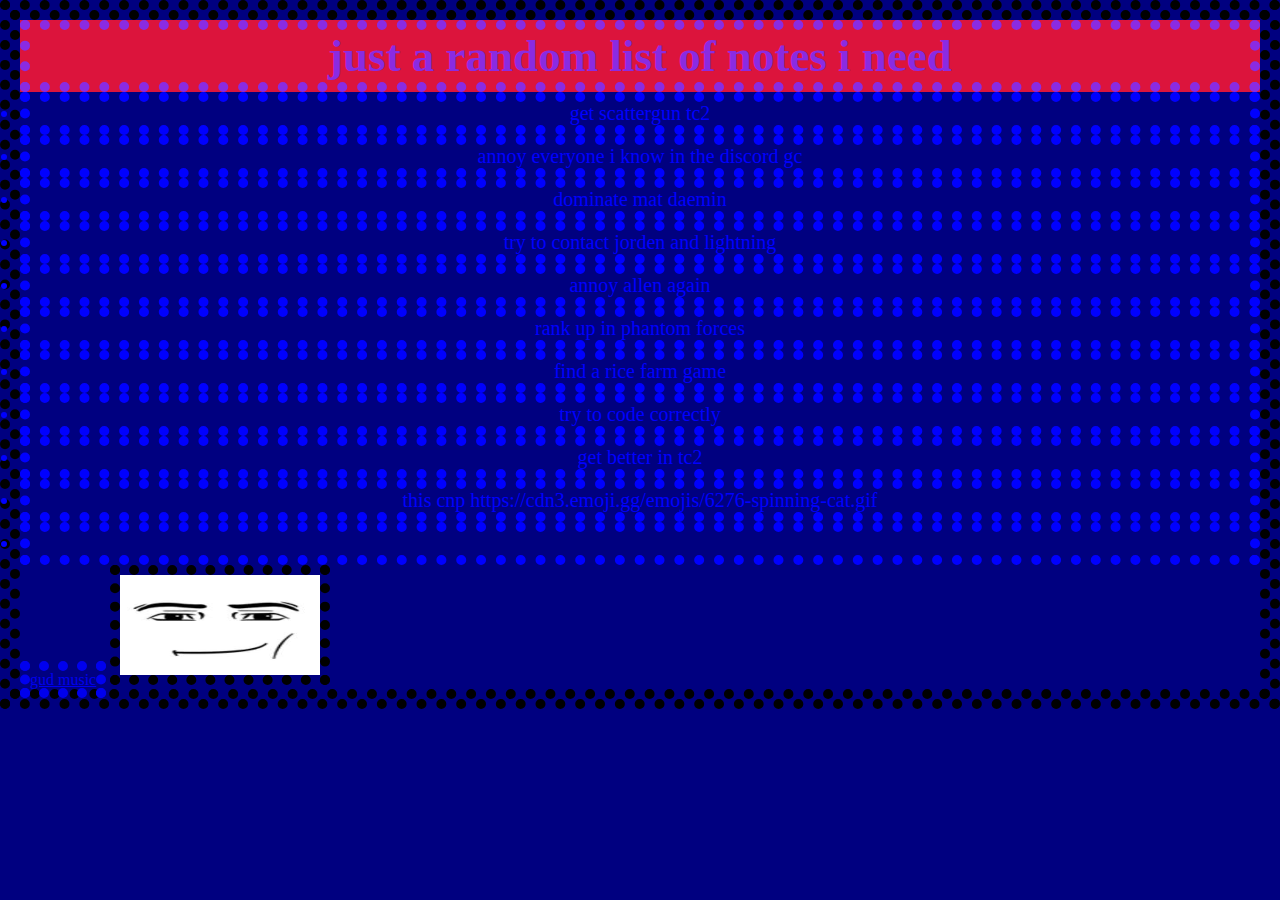
<file: idex.html>
<!DOCTYPE html>
<html lang="en">
<head>
   <link rel="stylesheet" href="style.css">
   <!-- <style>
    img{
height: 100px;
width: 200px;
    }
</style> -->
    <meta charset="UTF-8">
    <meta name="viewport" content="width=device-width, initial-scale=1.0">
    <title>random list of stuff</title>
</head>
<body>
<h1>just a random list of notes i need</h1>    
<li>get scattergun tc2</li>
<li>annoy everyone i know in the discord gc</li>
<li>dominate mat daemin</li>
<li>try to contact jorden and lightning</li>
<li>annoy allen again</li>
<li>rank up in phantom forces</li>
<li>find a rice farm game</li>
<li>try to code correctly</li>
<li>get better in tc2</li>
<li>this cnp https://cdn3.emoji.gg/emojis/6276-spinning-cat.gif</li>
<li></li>
<a href="https://youtu.be/Z01Tsgwe2dQ"target="_blank">gud music</a>

<img src="[data-uri]">
</body>
</html>
</file>
<file: style.css>
*{
    margin: 0px;
    border: 10px dotted;
}
img{
    height: 100px;
    width: 200px;
}

h1{
    text-align: center;
    font-size: 45px;
    color:blueviolet;
    background-color:crimson

}
li{
    text-align: center;
    font-size: 20px;
    color:blue;
    background-color:navy;
}
body{
    background-color: navy;
}
</file>
